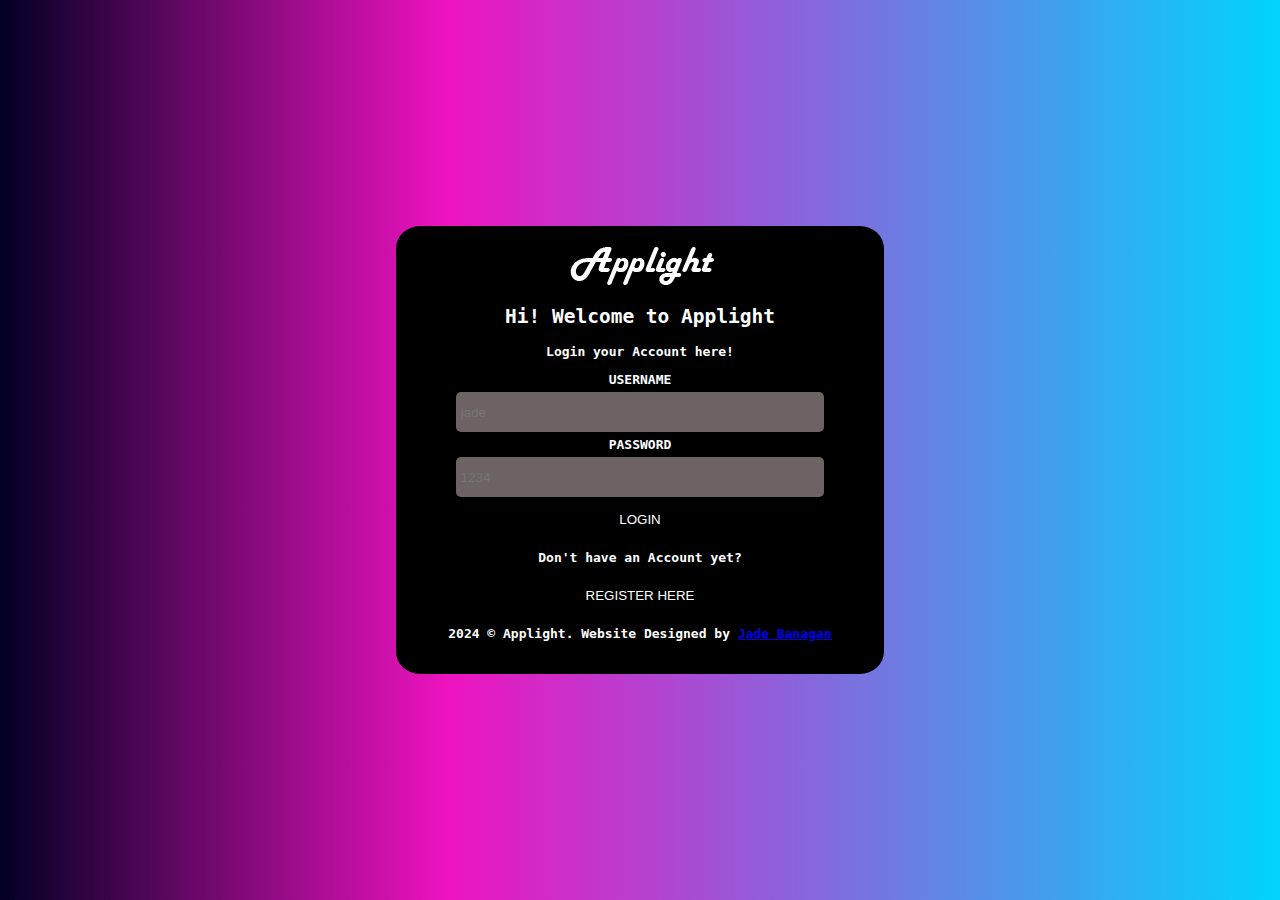
<file: login.html>
<!DOCTYPE html>
<html>
<head>
	<meta charset="utf-8">
	<meta name="viewport" content="width=device-width, initial-scale=1">

	<link rel="shortcut icon" href="images/download.png" type="image/x-icon">
	<title>Applight Login</title>
	<style>
		body {
			font-family: monospace;
			font-weight: 600;
			margin: 0;
			background-color: #f4f4f4;
			color: #333;
			display: flex;
			justify-content: center;
			align-items: center;
			height: 100vh;
			background-color: gray;
			background: rgb(2,0,36);
background: linear-gradient(90deg, rgba(2,0,36,1) 0%, rgba(238,19,192,1) 35%, rgba(0,212,255,1) 100%);
		}

		.wrapper {
			width: 35%;
			margin: 0 auto;
			padding: 20px;
			background-color: rgb(0, 0, 0);
			border-radius: 5%;
			color: white;
			text-align: center;
		}

		.wrapper input {
			margin: 5px;
			width: 80%;
			background-color: rgb(110, 99, 99);
			height: 30px;
			border: 0;
			border-radius: 5px;
			padding: 5px;
			outline: none;
			color: black;
		}

		.wrapper button {
			background-color: black;
		  color: #fff;
		  padding: 10px 15px;
		  border: none;
		  border-bottom: 5px;
		  cursor: pointer;
           
		}
        
		.wrapper button:hover{
			background-color: green;
		 
		}

 

		
        
	</style>
</head>
<body> 

	<div class="wrapper">

		<div class="logo">
			<img src="images/logo.png" >


		</div>
		<h2>Hi! Welcome to Applight</h2>
		<p>Login your Account here!</p>
		<label>USERNAME</label>
		<input id="username" placeholder="jade">
		<label>PASSWORD</label>
		<input id="password" placeholder="1234">
		<span id="notify"></span>
		<button onclick="login()">LOGIN</button>
        <p>Don't have an Account yet?</p>
		<button onclick="showAlertandRedirect()">REGISTER HERE</button>
		<footer class="footer-copy">
			<p>2024 &copy; Applight. Website Designed by <a href="https://www.facebook.com/banagan.jade" target="_blank" rel="dofollow">Jade Banagan</a></p>
		
		 </footer>
	</div>
<div>
	

</div>
	<script>
		function login() {
			var correctUsername = "jade";
			var correctPassword = "1234";
			var typeusername = document.getElementById("username").value;
			var typepassword = document.getElementById("password").value;
			if (correctUsername === typeusername && correctPassword === typepassword) {
             document.getElementById("notify").innerText = "LOGIN SUCCESSFULYY";
			 alert("LOGIN SUCCESSFULLY!")
			 window.location.href = "index.html";
				
			} else {
				document.getElementById("notify").innerText = "Login Failed. Please Try again";
				alert("Error please fill up first")
			}
		}
	</script>

	<script>
          function showAlertandRedirect() {
			alert("You will be redirected to the registration page.");
			window.location.href = "register.html";
		  }
		
	</script>

  
</body>
</html>
</file>
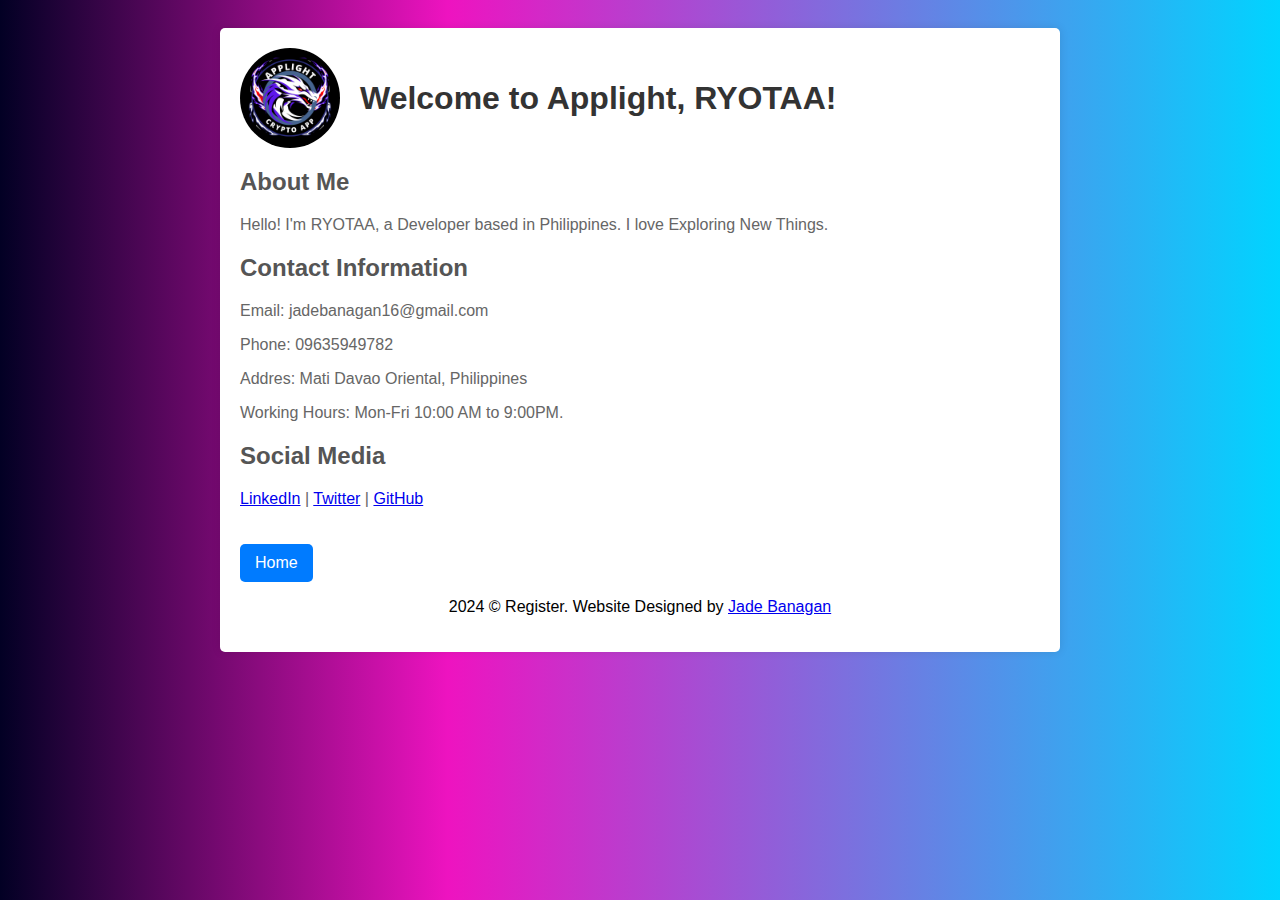
<file: profile.html>
<!DOCTYPE html>
<html lang="en">
<head>
    <meta charset="UTF-8">
    <meta name="viewport" content="width=device-width, initial-scale=1.0">
    <link rel="shortcut icon" href="images/download.png" type="image/x-icon">
    <title>Applight - Profile</title>
    
    <style>
        body {
            font-family: Arial, sans-serif;
            background: rgb(2,0,36);
background: linear-gradient(90deg, rgba(2,0,36,1) 0%, rgba(238,19,192,1) 35%, rgba(0,212,255,1) 100%);
            padding: 20px;
        }
        .container {
            max-width: 800px;
            margin: auto;
            background: white;
            padding: 20px;
            border-radius: 5px;
            box-shadow: 0 0 10px rgba(0, 0, 0, 0.1);
        }
        h1 {
            text-align: center;
            color: #333;
        }
        .profile-header {
            display: flex;
            align-items: center;
            margin-bottom: 20px;
        }
        .profile-header img {
            border-radius: 50%;
            width: 100px;
            height: 100px;
            margin-right: 20px;
        }
        .profile-details {
            margin-top: 20px;
        }
        .profile-details h2 {
            color: #555;
        }
        .profile-details p {
            color: #666;
        }
        .edit-button {
            display: inline-block;
            padding: 10px 15px;
            background-color: #007BFF;
            color: white;
            text-decoration: none;
            border-radius: 5px;
            margin-top: 20px;
        }
        .edit-button:hover {
            background-color: #0056b3;
        }
        .footer-copy{
           text-align: center;
        }
    </style>
</head>
<body>

<div class="container">
    <div class="profile-header">
        <img src="images/download.png" alt="Profile Picture"> <!-- Replace with your image -->
        <h1>Welcome to Applight, RYOTAA!</h1>
    </div>

    <div class="profile-details">
        <h2>About Me</h2>
        <p>Hello! I'm RYOTAA, a Developer based in Philippines. I love Exploring New Things.</p>
        
        <h2>Contact Information</h2>
        <p>Email: jadebanagan16@gmail.com</p>
        <p>Phone: 09635949782</p>
        <p>Addres: Mati Davao Oriental, Philippines</p>
        <p>Working Hours: Mon-Fri 10:00 AM to 9:00PM.</p>
        
        <h2>Social Media</h2>
        <p>
            <a href="[Your LinkedIn URL]" target="_blank">LinkedIn</a> | 
            <a href="[Your Twitter URL]" target="_blank">Twitter</a> | 
            <a href="[Your GitHub URL]" target="_blank">GitHub</a>
        </p>
    </div>

    <a href="index.html" class="edit-button">Home</a> 
    <footer class="footer-copy">
      <p>2024 &copy; Register. Website Designed by <a href="https://www.facebook.com/banagan.jade" target="_blank" rel="dofollow">Jade Banagan</a></p>

   </footer>
</div>

</body>
</html>
</file>
